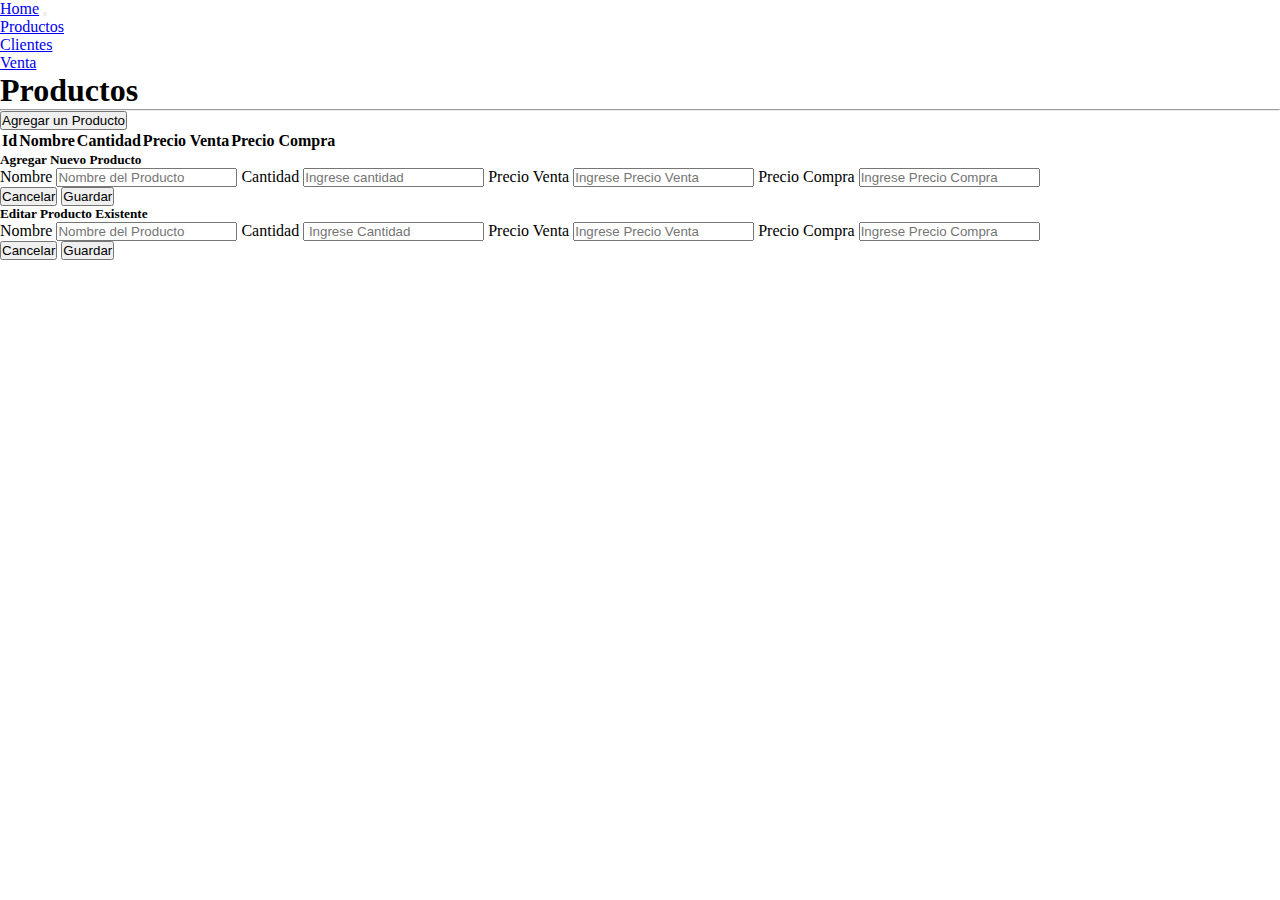
<file: wwwroot/Index.html>
<!DOCTYPE html>
<html lang="sp">

<head>
  <meta charset="UTF-8">
  <meta name="viewport" content="width=device-width, initial-scale=1.0">
  <title>Productos</title>

  <link rel="stylesheet" href="https://cdn.jsdelivr.net/npm/bootstrap@4.6.2/dist/css/bootstrap.min.css" integrity="sha384-xOolHFLEh07PJGoPkLv1IbcEPTNtaed2xpHsD9ESMhqIYd0nLMwNLD69Npy4HI+N" crossorigin="anonymous">
  <link rel="stylesheet" href="./css/site.css">
</head>

<body class="bg1">
  <nav class="navbar bg-dark border-bottom border-body navbar-expand-lg" data-bs-theme="dark">
    <div class="container-fluid">
      <a class="navbar-brand" href="#">Home</a>
      <button class="navbar-toggler" type="button" data-bs-toggle="collapse" data-bs-target="#navbarNav"
        aria-controls="navbarNav" aria-expanded="false" aria-label="Toggle navigation">
        <span class="navbar-toggler-icon"></span>
      </button>
      <div class="collapse navbar-collapse" id="navbarNav">
        <ul class="navbar-nav">
          <li class="nav-item">
            <a class="nav-link active" href="Index.html">Productos</a>
          </li>
          <li class="nav-item">
            <a class="nav-link active" href="Cliente.html">Clientes</a>
          </li>
          <li class="nav-item">
            <a class="nav-link active" href="Venta.html">Venta</a>
          </li>
        </ul>
      </div>
    </div>
  </nav>

  <div class="container">
    <h1>Productos</h1>
    <hr>

    <button class="mt-3 mb-3 btn btn-success" data-bs-toggle="modal" data-bs-target="#modalAgregarProductos">Agregar un Producto</button>
    <table class="table table-dark table-striped">
      <thead>
        <tr>
          <th>Id</th>
          <th>Nombre</th>
          <th>Cantidad</th>
          <th>Precio Venta</th>
          <th>Precio Compra</th>
          <th></th>
          <th></th>
        </tr>
      </thead>
      <tbody id="todosLosProductos"></tbody>
    </table>




    <!-- MODAL -->
    <div id="modalAgregarProductos" class="modal fade" tabindex="-1" data-bs-backdrop="static" aria-hidden="true">
      <div class="modal-dialog">
        <div class="modal-content">
          <div class="modal-header">
            <h5 class="modal-title">Agregar Nuevo Producto</h5>
          </div>
          <div class="modal-body">
            <div class="row">
              <label for="Nombre" class="form-label">Nombre</label>
              <input type="text" id="Nombre" placeholder="Nombre del Producto" class="form-control">

              <label for="Cantidad" class="form-label">Cantidad</label>
              <input type="number" id="Cantidad" placeholder="Ingrese cantidad" class="form-control">

              <label for="PrecioVenta" class="form-label">Precio Venta</label>
              <input type="number" id="PrecioVenta" placeholder="Ingrese Precio Venta" class="form-control">

              <label for="PrecioCompra" class="form-label">Precio Compra</label>
              <input type="number" id="PrecioCompra" placeholder="Ingrese Precio Compra" class="form-control">

              <p id="error"></p>
            </div>
          </div>
          <div class="modal-footer">
            <button type="button" class="btn btn-secondary" data-bs-dismiss="modal">Cancelar</button>
            <button type="button" class="btn btn-primary" onclick="CrearProducto();">Guardar</button>
          </div>
        </div>
      </div>
    </div>


    <!-- MODAL -->
    <div id="modalEditarProductos" class="modal fade" tabindex="-1" data-bs-backdrop="static" aria-hidden="true">
      <div class="modal-dialog">
        <div class="modal-content">
          <div class="modal-header">
            <h5 class="modal-title">Editar Producto Existente</h5>
          </div>
          <div class="modal-body">
            <div class="row">
              <input type="number" id="IdProducto" class="form-control" readonly hidden>

              <label for="NombreEditar" class="form-label">Nombre</label>
              <input type="text" id="NombreEditar" placeholder="Nombre del Producto" class="form-control">

              <label for="CantidadEditar" class="form-label">Cantidad</label>
              <input type="number" id="CantidadEditar" placeholder=" Ingrese Cantidad" class="form-control">

              <label for="PrecioVentaEditar" class="form-label">Precio Venta</label>
              <input type="number" id="PrecioVentaEditar" placeholder="Ingrese Precio Venta" class="form-control">

              <label for="PrecioCompraEditar" class="form-label">Precio Compra</label>
              <input type="number" id="PrecioCompraEditar" placeholder="Ingrese Precio Compra" class="form-control">

              <p id="error"></p>
            </div>
          </div>
            <div class="modal-footer">
              <button type="button" class="btn btn-secondary" data-bs-dismiss="modal">Cancelar</button>
              <button type="button" class="btn btn-primary" onclick="EditarProducto();">Guardar</button>
            </div>
          </div>
        </div>
      </div>
    </div>




    <script src="./js/productos.js"></script>
    <script src="./lib/bootstrap/js/bootstrap.min.js"></script>
    <script src="https://code.jquery.com/jquery-3.7.1.min.js"
      integrity="sha256-/JqT3SQfawRcv/BIHPThkBvs0OEvtFFmqPF/lYI/Cxo=" crossorigin="anonymous"></script>

    <script type="text/javascript">
      window.onload = ObtenerProductos();
    </script>
</body>

</html>
</file>
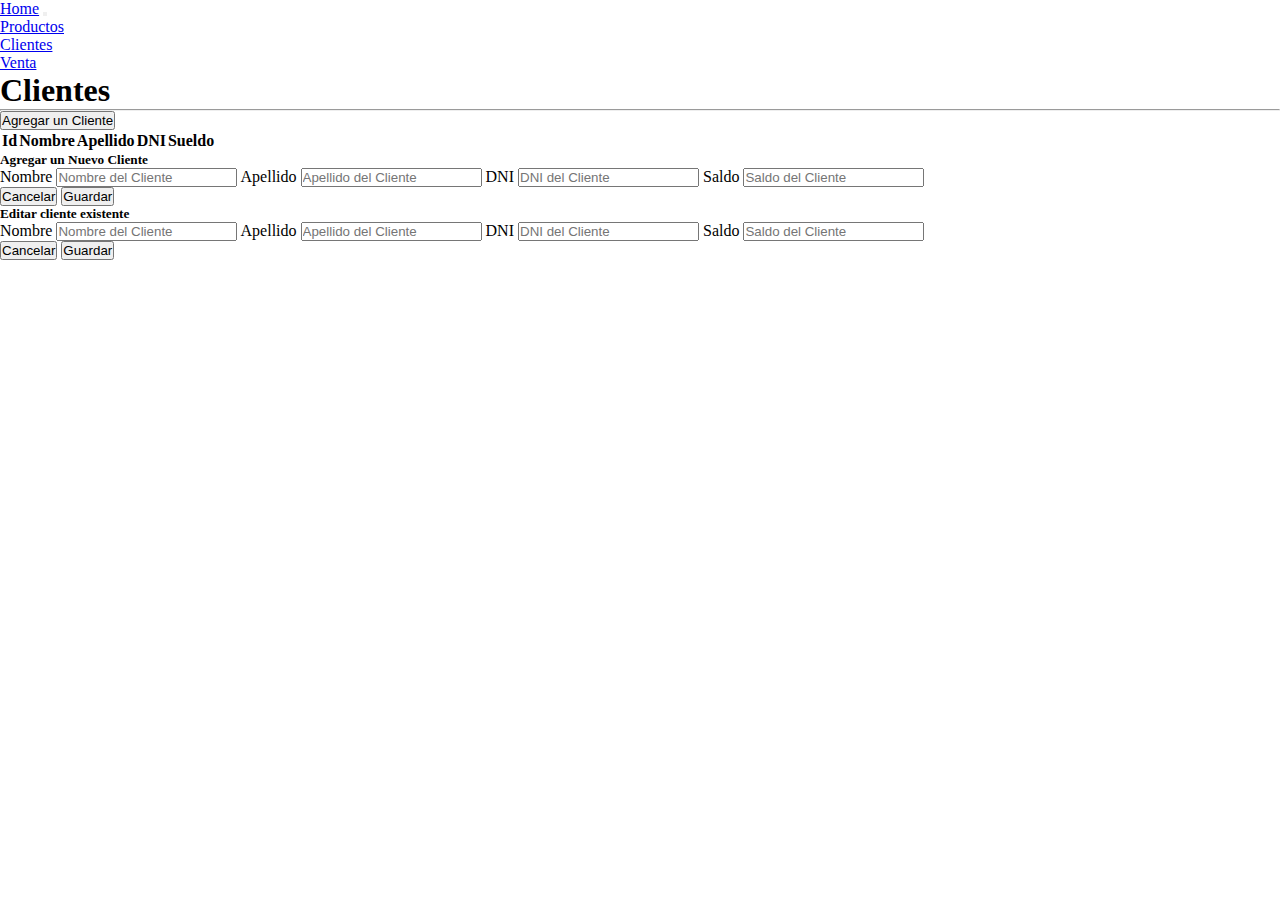
<file: wwwroot/Cliente.html>
<!DOCTYPE html>
<html lang="sp">

<head>
  <meta charset="UTF-8">
  <meta name="viewport" content="width=device-width, initial-scale=1.0">
  <title>Clientes</title>

  <link rel="stylesheet" href="https://cdn.jsdelivr.net/npm/bootstrap@4.6.2/dist/css/bootstrap.min.css" integrity="sha384-xOolHFLEh07PJGoPkLv1IbcEPTNtaed2xpHsD9ESMhqIYd0nLMwNLD69Npy4HI+N" crossorigin="anonymous">
  <link rel="stylesheet" href="./css/site.css">
</head>

<body class="bg1">
  <nav class="navbar bg-dark border-bottom border-body navbar-expand-lg" data-bs-theme="dark">
    <div class="container-fluid">
      <a class="navbar-brand" href="#">Home</a>
      <button class="navbar-toggler" type="button" data-bs-toggle="collapse" data-bs-target="#navbarNav"
        aria-controls="navbarNav" aria-expanded="false" aria-label="Toggle navigation">
        <span class="navbar-toggler-icon"></span>
      </button>
      <div class="collapse navbar-collapse" id="navbarNav">
        <ul class="navbar-nav">
          
          <li class="nav-item">
            <a class="nav-link" href="Index.html">Productos</a>
          </li>
          <li class="nav-item">
            <a class="nav-link" href="Cliente.html">Clientes</a>
          </li>
          <li class="nav-item">
            <a class="nav-link" href="Venta.html">Venta</a>
          </li>
        </ul>
      </div>
    </div>
  </nav>

  <div class="container">
    <h1>Clientes</h1>
    <hr>

    <button class="mt-3 mb-3 btn btn-success" data-bs-toggle="modal" data-bs-target="#modalAgregarCliente">Agregar un 
      Cliente</button>

    <table class="table table-dark table-striped">
      <thead>
        <tr>
          <th>Id</th>
          <th>Nombre</th>
          <th>Apellido</th>
          <th>DNI</th>
          <th>Sueldo</th>
        </tr>
      </thead>
      <tbody id="todosLosClientes"></tbody>
    </table>


    <!-- MODAL -->
    <div id="modalAgregarCliente" class="modal fade" tabindex="-1" data-bs-backdrop="static" aria-hidden="true">
      <div class="modal-dialog">
        <div class="modal-content">
          <div class="modal-header">
            <h5 class="modal-title">Agregar un Nuevo Cliente</h5>
          </div>
          <div class="modal-body">
            <div class="row">
              <label for="Nombre" class="form-label">Nombre</label>
              <input type="text" id="Nombre" placeholder="Nombre del Cliente" class="form-control">

              <label for="Apellido" class="form-label">Apellido</label>
              <input type="text" id="Apellido" placeholder="Apellido del Cliente" class="form-control">

              <label for="DNI" class="form-label">DNI</label>
              <input type="number" id="PrecioVenta" placeholder="DNI del Cliente" class="form-control">

              <label for="Saldo" class="form-label">Saldo</label>
              <input type="number" id="PrecioCompra" placeholder="Saldo del Cliente" class="form-control">

              <p id="error"></p>
            </div>
          </div>
          <div class="modal-footer">
            <button type="button" class="btn btn-secondary" data-bs-dismiss="modal">Cancelar</button>
            <button type="button" class="btn btn-primary" onclick="CrearCliente();">Guardar</button>
          </div>
        </div>
      </div>
    </div>


    <!-- MODAL -->
    <div id="modalEditarCliente" class="modal fade" tabindex="-1" data-bs-backdrop="static" aria-hidden="true">
      <div class="modal-dialog">
        <div class="modal-content">
          <div class="modal-header">
            <h5 class="modal-title">Editar cliente existente</h5>
          </div>
          <div class="modal-body">
            <div class="row">
              <input type="number" id="IdCliente" class="form-control" readonly hidden>

              <label for="NombreEditar" class="form-label">Nombre</label>
              <input type="text" id="NombreEditar" placeholder="Nombre del Cliente" class="form-control">

              <label for="ApellidoEditar" class="form-label">Apellido</label>
              <input type="number" id="ApellidoEditar" placeholder="Apellido del Cliente" class="form-control">

              <label for="DNIEditar" class="form-label">DNI</label>
              <input type="number" id="DNIEditar" placeholder="DNI del Cliente" class="form-control">

              <label for="SaldoEditar" class="form-label">Saldo</label>
              <input type="number" id="SaldoEditar" placeholder="Saldo del Cliente" class="form-control">

              <p id="error"></p>
            </div>
          </div>
            <div class="modal-footer">
              <button type="button" class="btn btn-secondary" data-bs-dismiss="modal">Cancelar</button>
              <button type="button" class="btn btn-primary" onclick="EditarCliente();">Guardar</button>
            </div>
          </div>
        </div>
      </div>
    </div>




    <script src="./js/clientes.js"></script>
    <script src="./lib/bootstrap/js/bootstrap.min.js"></script>
    <script src="https://code.jquery.com/jquery-3.7.1.min.js"
      integrity="sha256-/JqT3SQfawRcv/BIHPThkBvs0OEvtFFmqPF/lYI/Cxo=" crossorigin="anonymous"></script>

      <script type="text/javascript">
      window.onload = ObtenerClientes();
    </script>
</body>

</html>
</file>
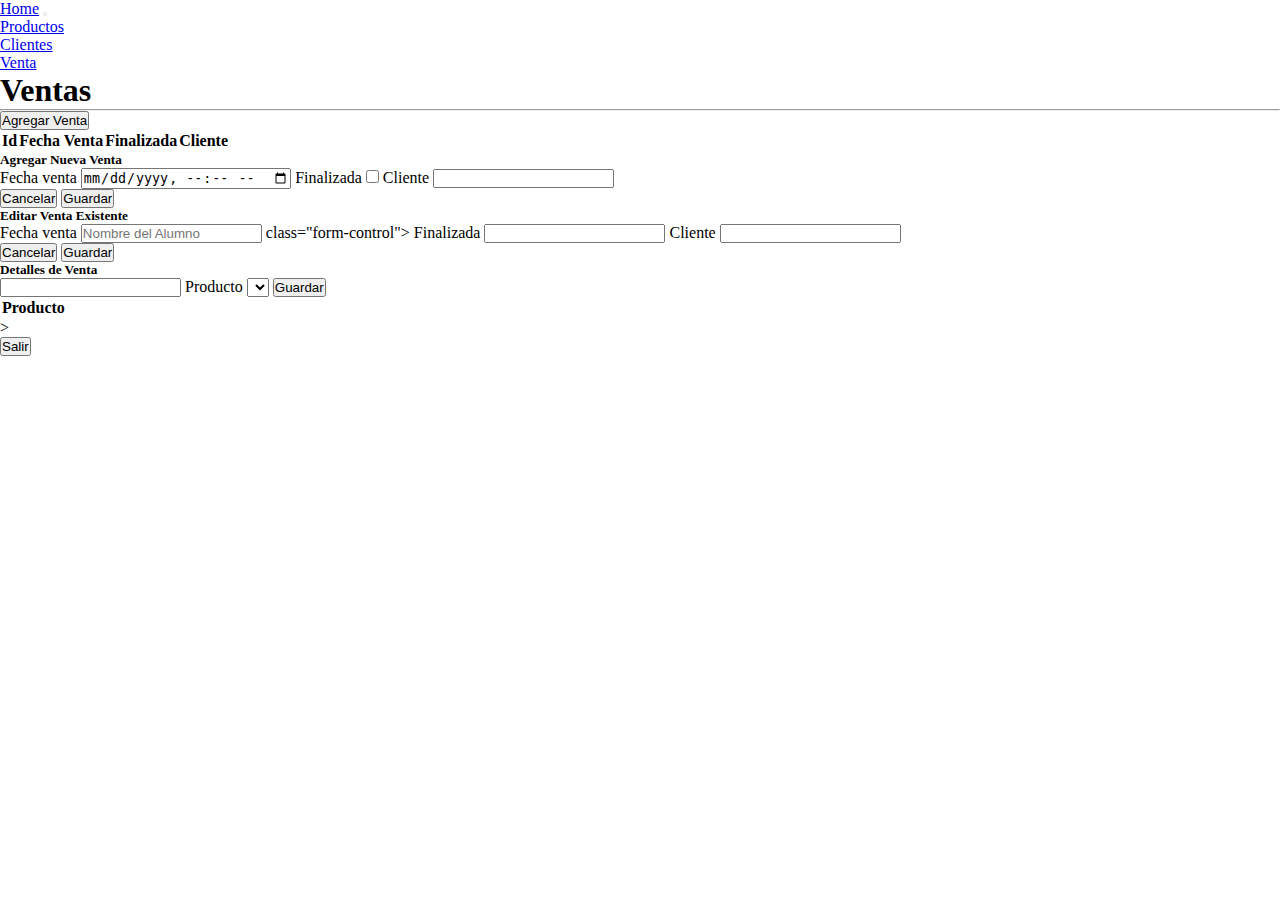
<file: wwwroot/Venta.html>
<!DOCTYPE html>
<html lang="sp">

<head>
  <meta charset="UTF-8">
  <meta name="viewport" content="width=device-width, initial-scale=1.0">
  <title>Ventas</title>

  <link rel="stylesheet" href="https://cdn.jsdelivr.net/npm/bootstrap@4.6.2/dist/css/bootstrap.min.css" integrity="sha384-xOolHFLEh07PJGoPkLv1IbcEPTNtaed2xpHsD9ESMhqIYd0nLMwNLD69Npy4HI+N" crossorigin="anonymous">
  <link rel="stylesheet" href="./css/site.css">
</head>

<body class="bg1">
  <nav class="navbar bg-dark border-bottom border-body navbar-expand-lg" data-bs-theme="dark">
    <div class="container-fluid">
      <a class="navbar-brand" href="#">Home</a>
      <button class="navbar-toggler" type="button" data-bs-toggle="collapse" data-bs-target="#navbarNav"
        aria-controls="navbarNav" aria-expanded="false" aria-label="Toggle navigation">
        <span class="navbar-toggler-icon"></span>
      </button>
      <div class="collapse navbar-collapse" id="navbarNav">
        <ul class="navbar-nav">
          
          <li class="nav-item">
            <a class="nav-link active" href="Index.html">Productos</a>
          </li>
          <li class="nav-item">
            <a class="nav-link active" href="Cliente.html">Clientes</a>
          </li>
          <li class="nav-item">
            <a class="nav-link active" href="Venta.html">Venta</a>
          </li>
        </ul>
      </div>
    </div>
  </nav>

  <div class="container">
    <h1>Ventas</h1>
    <hr>

    <button class="mt-3 mb-3 btn btn-success" data-bs-toggle="modal" data-bs-target="#modalAgregarVenta">Agregar Venta</button>

    <table class="table table-dark table-striped">
      <thead>
        <tr>
          <th>Id</th>
          <th>Fecha Venta</th>
          <th>Finalizada</th>
          <th>Cliente</th>
          <th></th>
          <th></th>
          <th></th>
        </tr>
      </thead>
      <tbody id="todosLasVentas"></tbody>
    </table>




    <!-- MODAL -->
    <div id="modalAgregarVenta" class="modal fade" tabindex="-1" data-bs-backdrop="static" aria-hidden="true">
      <div class="modal-dialog">
        <div class="modal-content">
          <div class="modal-header">
            <h5 class="modal-title">Agregar Nueva Venta</h5>
          </div>
          <div class="modal-body">
            <div class="row">
              <label for="FechaVenta" class="form-label">Fecha venta</label>
              <input type="datetime-local" id="FechaVenta" class="form-control">

              <label for="Finalizada" class="form-label">Finalizada</label>
              <input type="checkbox" id="Finalizada" class="form-control">

              <label for="IdCLiente" class="form-label">Cliente</label>
              <input type="int" id="IdCliente" class="form-control">

              <p id="error"></p>
            </div>
          </div>
          <div class="modal-footer">
            <button type="button" class="btn btn-secondary" data-bs-dismiss="modal">Cancelar</button>
            <button type="button" class="btn btn-primary" onclick="CrearVenta();">Guardar</button>
          </div>
        </div>
      </div>
    </div>


    <!-- MODAL -->
    <div id="modalEditarVenta" class="modal fade" tabindex="-1" data-bs-backdrop="static" aria-hidden="true">
      <div class="modal-dialog">
        <div class="modal-content">
          <div class="modal-header">
            <h5 class="modal-title">Editar Venta Existente</h5>
          </div>
          <div class="modal-body">
            <div class="row">
              <input type="number" id="IdProducto" class="form-control" readonly hidden>

              <label for="FechaVenta" class="form-label">Fecha venta</label>
              <input type="text" id="FechaVenta" placeholder="Nombre del Alumno" class="form-control"> class="form-control">

              <label for="Finalizada" class="form-label">Finalizada</label>
              <input type="bool" id="Finalizada" class="form-control">

              <label for="Cliente" class="form-label">Cliente</label>
              <input type="text" id="Cliente" class="form-control">

              <p id="error"></p>
            </div>
          </div>
            <div class="modal-footer">
              <button type="button" class="btn btn-secondary" data-bs-dismiss="modal">Cancelar</button>
              <button type="button" class="btn btn-primary" onclick="EditarVenta();">Guardar</button>
            </div>
          </div>
        </div>
      </div>
    </div>


    <!-- MODAL -->
    <div id="modalVentaDetalle" class="modal fade" tabindex="-1" data-bs-backdrop="static" aria-hidden="true">
      <div class="modal-dialog modal-xl">
        <div class="modal-content">
          <div class="modal-header">
            <h5 class="modal-title">Detalles de Venta</h5>
          </div>
          <div class="modal-body">
            <div class="row">
              <div class="col-lg-5">
                <input type="number" id="idDetalleVenta" class="form-control" readonly>
                
                <label for="IdProducto" class="form-label">Producto</label>
                <select id="IdProducto" class="form-control form-select"></select>

                <button type="button" class="btn btn-primary mt-3 d-flex mx-auto" onclick="DetalleGuardar();">Guardar</button>

                <p id="errorDetalle" class="text-danger" hidden></p>
              </div>

              <div class="col-lg-7">
                <table class="table table-dark table-striped">
                  <thead>
                    <tr>
                      <th>Producto</th>
                      <th></th>
                      <th></th>
                    </tr>
                  </thead>
                  <tbody id="todosLosDetalles"></tbody>
                </table>
              </div>
            </div>
          </div>>
            <div class="modal-footer">
              <button type="button" class="btn btn-secondary" data-bs-dismiss="modal">Salir</button>
            </div>
          </div>
        </div>
      </div>
    </div>

   
    <script src= "./js/venta.js"></script>
    <script src="./js/common/ObtenerProductosDropdown.js"></script>
    <script src="./js/common/ObtenerClientesDropdown.js"></script>
    <script src="./lib/bootstrap/js/bootstrap.min.js"></script>
    <script src="https://code.jquery.com/jquery-3.7.1.min.js"
      integrity="sha256-/JqT3SQfawRcv/BIHPThkBvs0OEvtFFmqPF/lYI/Cxo=" crossorigin="anonymous"></script>

    <script type="text/javascript">
      window.onload = ObtenerVenta();
      window.onload = ObtenerProductosDropdown();
      window.onload = ObtenerClientesDropdown();
    </script>
</body>

</html>
</file>
<file: wwwroot/css/site.css>
*{
    margin: 0;
    padding: 0;
}
.container{
    height: 100%;
}

.error {
    color: red;
}
</file>
